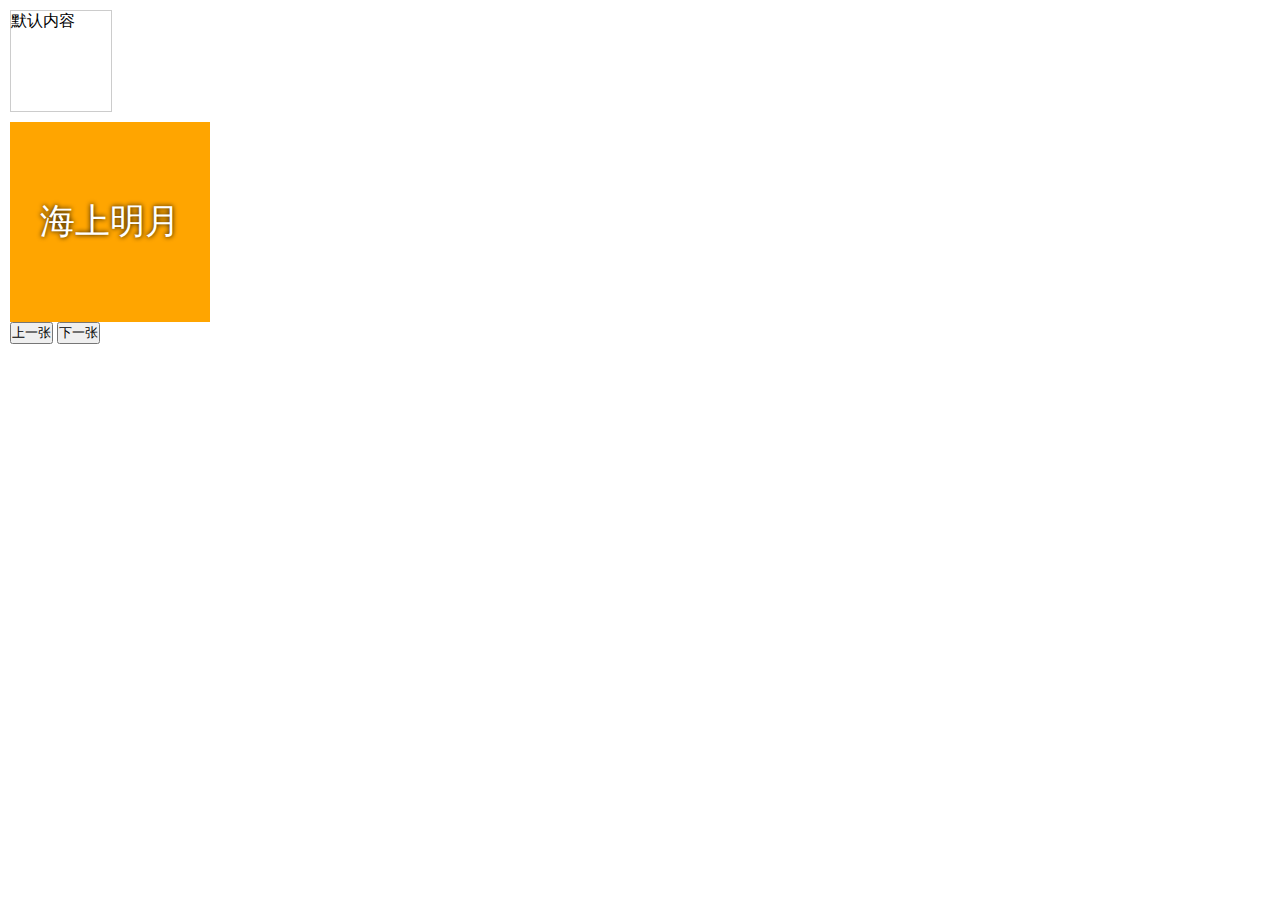
<file: jsDOM.html>
<!DOCTYPE html>
<html lang="en">
<head>
    <meta charset="UTF-8">
    <meta name="viewport" content="width=device-width, initial-scale=1.0">
    <style>
        * {
            margin: 0;
            padding: 0;
        }
        body {
            margin: 10px;
        }
        div {
            width: 100px;
            height: 100px;
            border: 1px solid #ccc;
            margin-bottom: 10px;
        }

        #carousel {
            width: 200px;
            height: 200px;
            position: relative;
        }

        #carousel li {
            width: 200px;
            line-height: 200px;
            position: absolute;
            text-align: center;
            text-shadow: 0 0 5px #000;
            font-size: 35px;
            color: #fff;
            opacity: 0;
            transition: opacity 1s;
        }

        #carousel li:nth-child(1) {
            background-color: orange;
        }

        #carousel li:nth-child(2) {
            background-color: brown;
        }

        #carousel li:nth-child(3) {
            background-color: green;
        }

        #carousel li:nth-child(4) {
            background-color: yellow;
        }

        #carousel li.active {
            opacity: 1;
        }
    </style>
    <title>Document</title>
</head>
<body>
    <div id="block">默认内容</div>
    <ul id="carousel">
        <li class="active">海上明月</li>
        <li>冰封万里</li>
        <li>青山绿水</li>
        <li>长歌当哭</li>
    </ul>
    <button id="prev">
        上一张
    </button>
    <button id="next">
        下一张
    </button>
</body>
<script>
    var carousel = document.querySelector('#carousel')
    var items = carousel.children
    console.log(items)
    var prevBtn = document.querySelector('#prev')
    var nextBtn = document.querySelector('#next')
    
    var index = 0
    nextBtn.addEventListener('click', function () {
        items[index].className = ''
        if (index === items.length - 1) {
            index = -1
        }
        index++
        items[index].className = 'active'
    })

    prevBtn.addEventListener('click', function () {
        items[index].className = ''
        if (index === 0) {
            index = items.length
        }
        index--
        items[index].className = 'active'
    })

    var timer = setInterval(function () {
        console.log('每隔2s输出一次')
    }, 2000)

    setTimeout(function () {
        clearInterval(timer)
    }, 6000);
</script>
</html>
</file>
